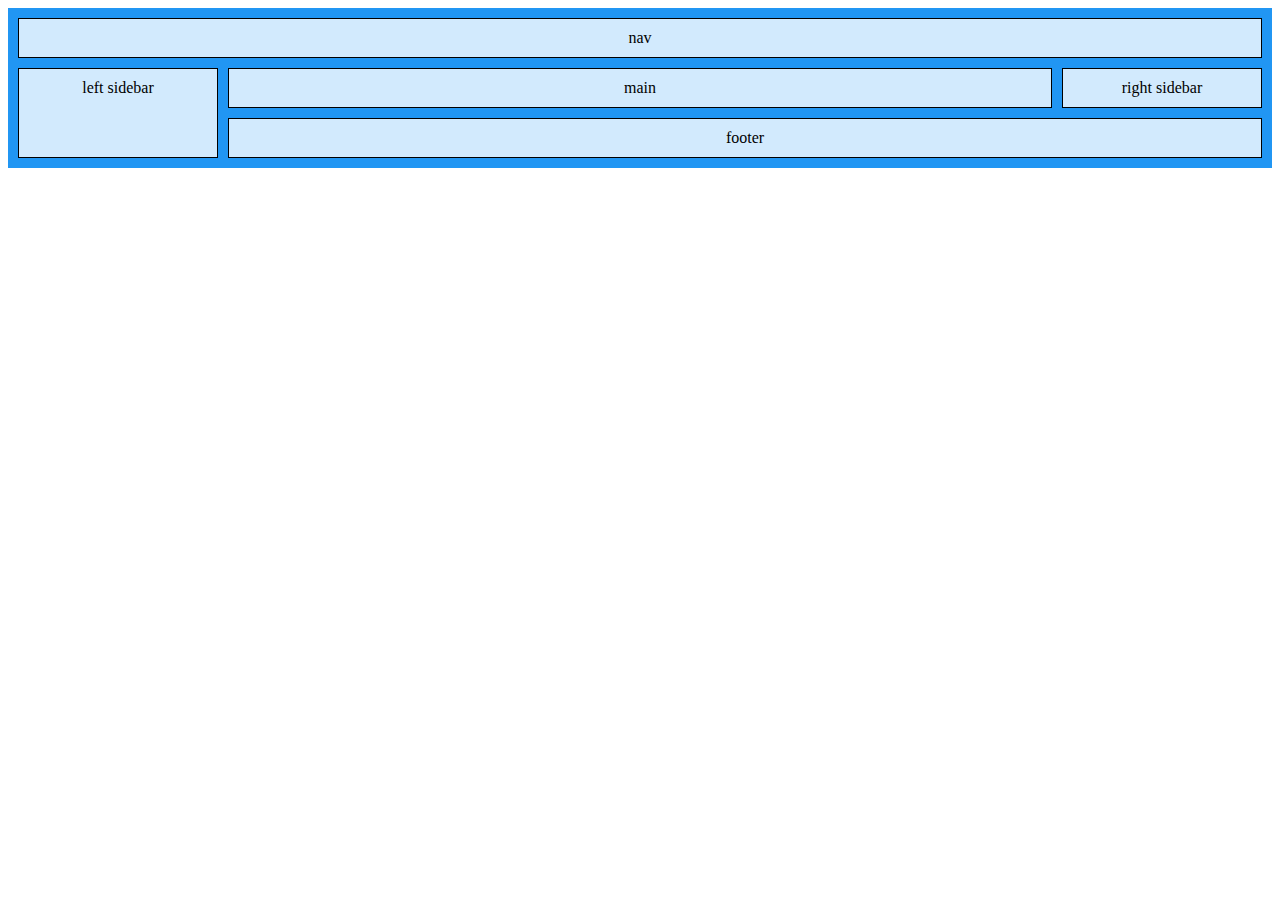
<file: grid/index.html>
<!DOCTYPE html>
<html lang="en">
  <head>
    <meta charset="UTF-8" />
    <meta http-equiv="X-UA-Compatible" content="IE=edge" />
    <meta name="viewport" content="width=device-width, initial-scale=1.0" />
    <title>Document</title>

    <style>
      .nav {
        grid-area: 1 / 1 / 2 / 4;
      }
      .leftside {
        grid-area: 2 / 1 / 4 / 2;
      }
      .footer {
        grid-area: 3 / 2 / 4 / 4;
      }

      .grid-container {
        display: grid;
        grid-template-columns: 200px auto 200px;
        gap: 10px;
        background-color: #2196f3;
        padding: 10px;
      }
      .grid-container div{
        border: 1px solid black;
        padding: 10px;
        text-align: center;
        background-color: rgba(255, 255, 255, 0.8);
      }
    </style>
  </head>
  <body>
    <div class="grid-container">
      <div class="nav">nav</div>
      <div class="leftside">left sidebar</div>
      <div class="main">main</div>
      <div class="rightside">right sidebar</div>
      <div class="footer">footer</div>
    </div>
  </body>
</html>
</file>
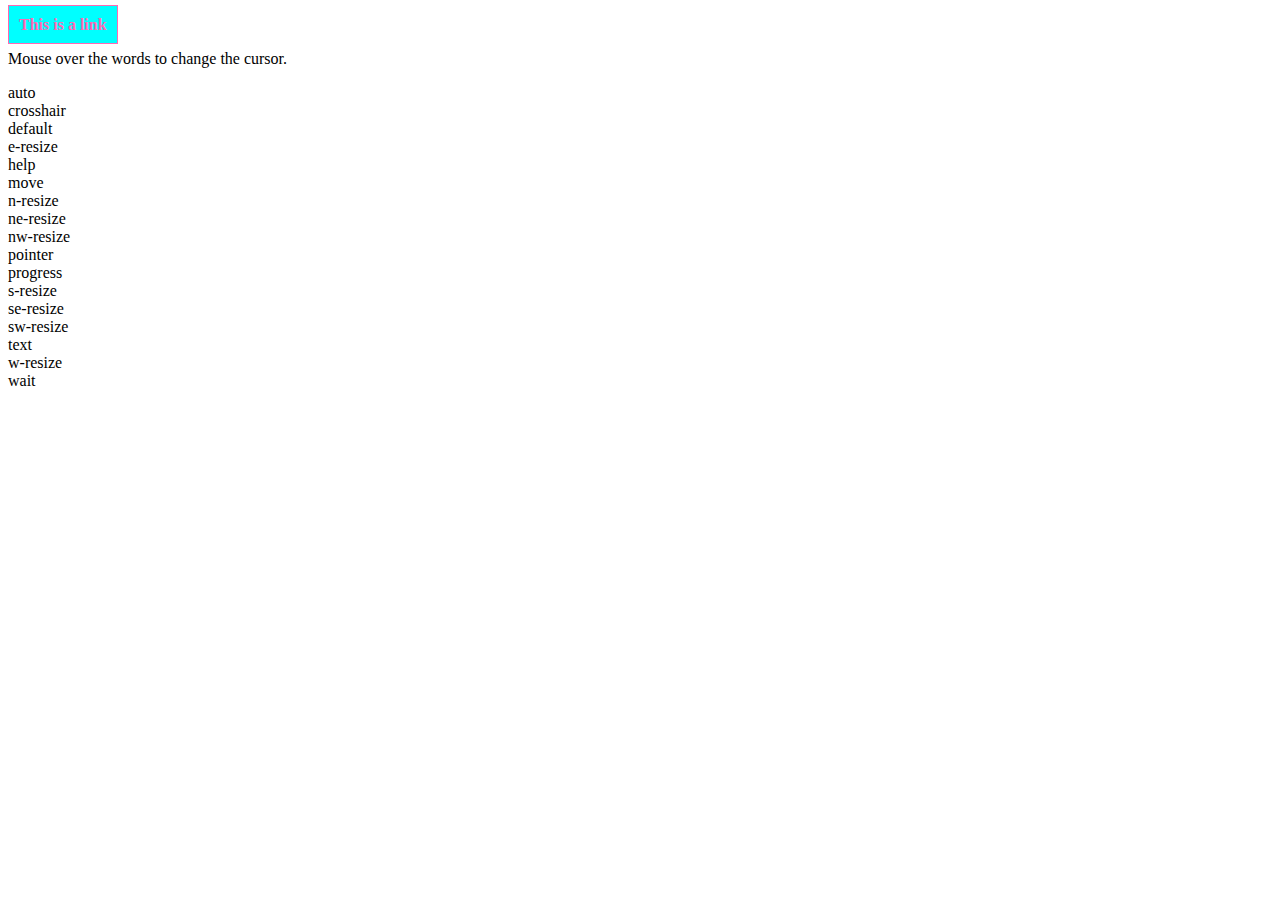
<file: Links/index.html>
<!DOCTYPE html>
<html>
  <head>
    <style>
      a {
        color: hotpink;
        text-decoration: none;
        border: 1px solid hotpink;
        padding: 10px;
        background-color: aqua;
      }
      a:hover {
        padding: 8px;
        background-color: black;
      }
      a:active {
        /* padding: 8px;
        background-color: black; */
      }
      a:visited {
        /* padding: 8px;
        background-color: black; */
      }
      .para{
        cursor: wait;
      }
    </style>
  </head>
  <body>
    <p>
      <b><a href="./background.jpg" target="_blank">This is a link</a></b>
    </p>
   
    
    <p class="para" >Mouse over the words to change the cursor.</p>
   
   
   
    <span style="cursor: auto">auto</span><br />
    <span style="cursor: crosshair">crosshair</span><br />
    <span style="cursor: default">default</span><br />
    <span style="cursor: e-resize">e-resize</span><br />
    <span style="cursor: help">help</span><br />
    <span style="cursor: move">move</span><br />
    <span style="cursor: n-resize">n-resize</span><br />
    <span style="cursor: ne-resize">ne-resize</span><br />
    <span style="cursor: nw-resize">nw-resize</span><br />
    <span style="cursor: pointer">pointer</span><br />
    <span style="cursor: progress">progress</span><br />
    <span style="cursor: s-resize">s-resize</span><br />
    <span style="cursor: se-resize">se-resize</span><br />
    <span style="cursor: sw-resize">sw-resize</span><br />
    <span style="cursor: text">text</span><br />
    <span style="cursor: w-resize">w-resize</span><br />
    <span style="cursor: wait">wait</span><br />


  </body>
</html>
</file>
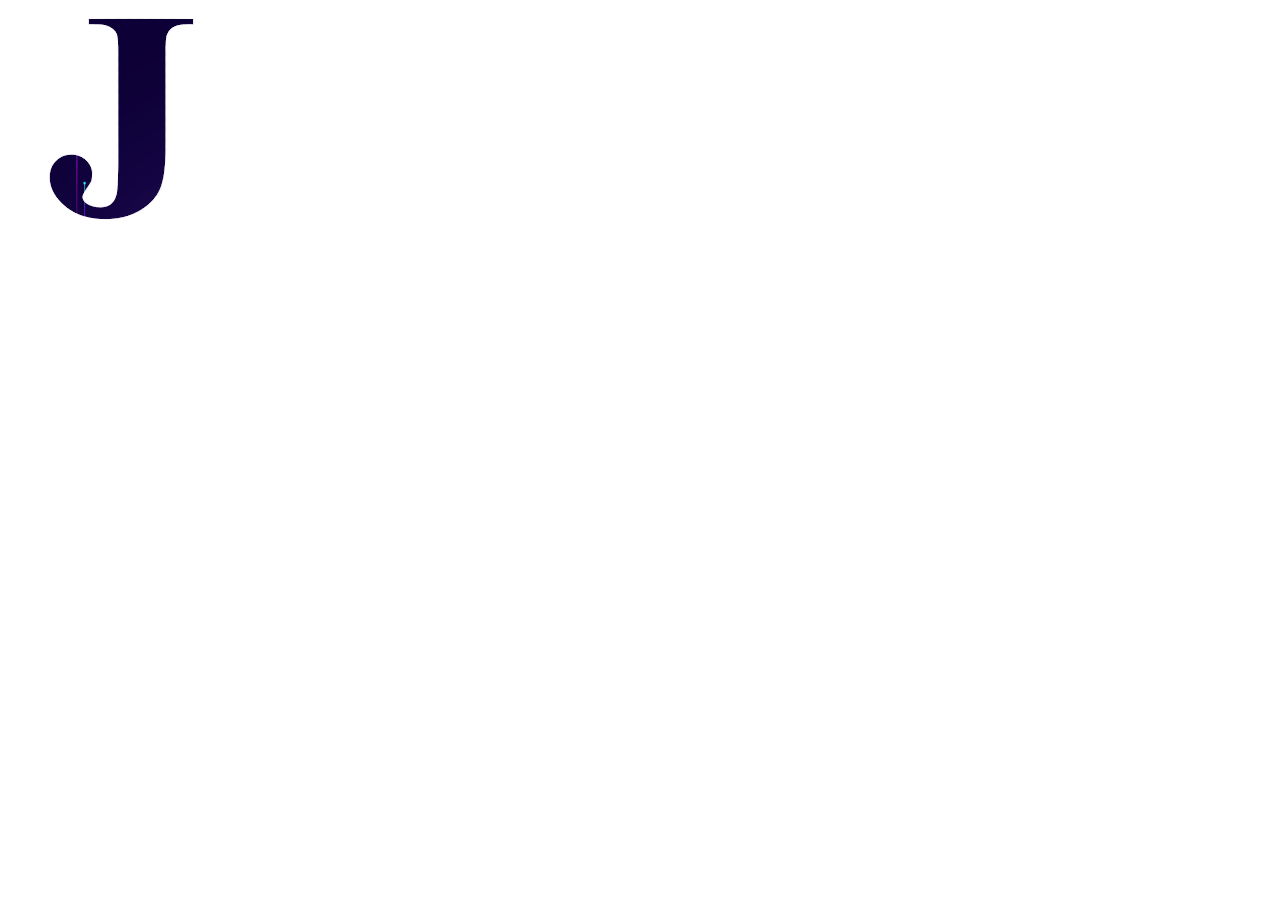
<file: mask/index.html>
<!DOCTYPE html>
<html lang="en">
<head>
    <meta charset="UTF-8">
    <meta http-equiv="X-UA-Compatible" content="IE=edge">
    <meta name="viewport" content="width=device-width, initial-scale=1.0">
    <title>Document</title>
    <style>
        .mask1{
            -webkit-mask-image: url(./images-removebg-preview.png);

            -webkit-mask-repeat: no-repeat;
        }
    </style>
</head>
<body>
    <div class="mask1">
        <img src="./background.jpg" alt="Cinque Terre" width="600" height="400">
    </div>
</body>
</html>
</file>
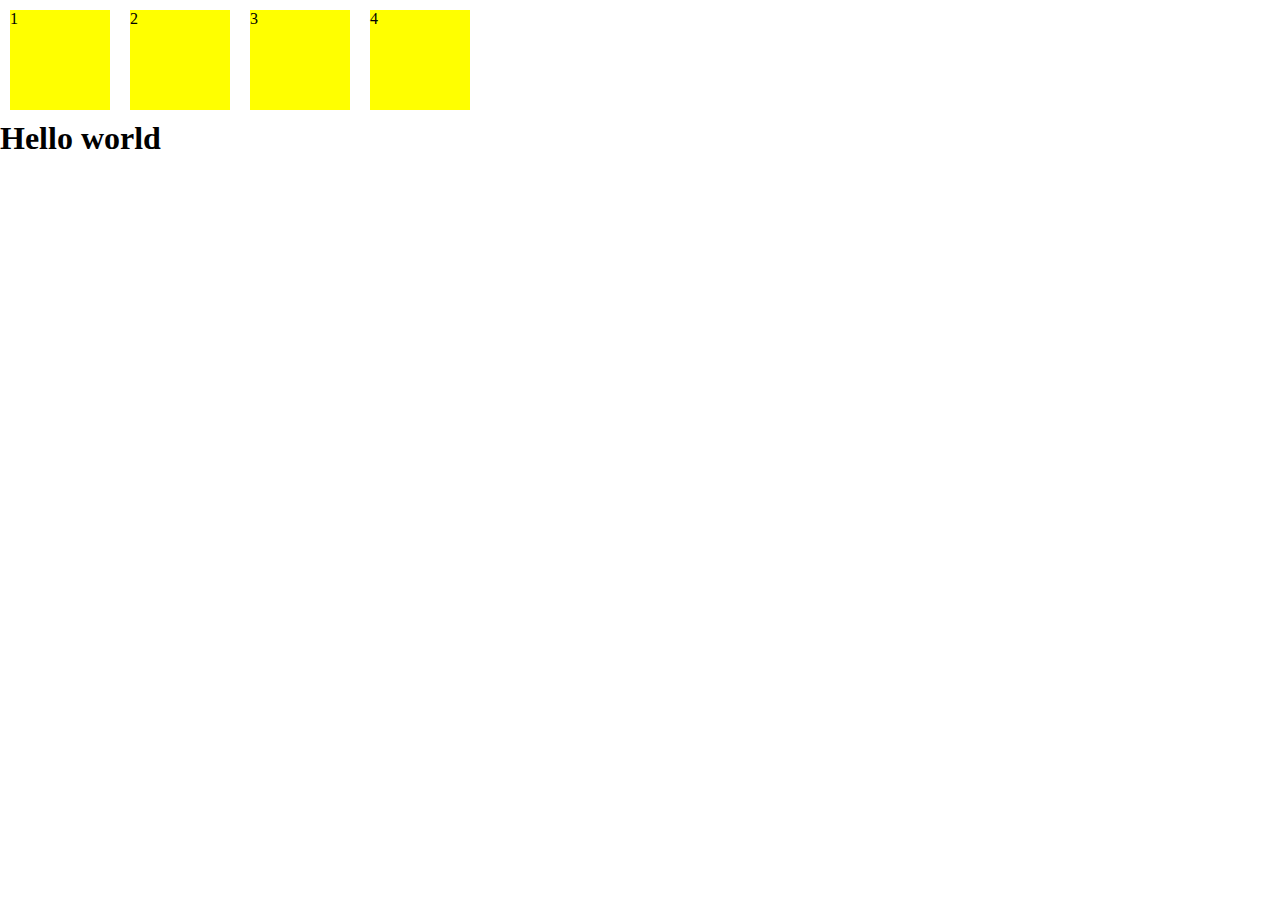
<file: media query/index.html>
<!DOCTYPE html>
<html lang="en">
  <head>
    <meta charset="UTF-8" />
    <meta http-equiv="X-UA-Compatible" content="IE=edge" />
    <meta name="viewport" content="width=device-width, initial-scale=1.0" />
    <title>Document</title>
    <style>
      * {
        margin: 0;
        padding: 0;
        box-sizing: border-box;
      }
      .box {
        margin: 10px;
        width: 100px;
        height: 100px;
        background-color: aqua;
      }
      .container {
        display: flex;
        flex-wrap: wrap;
      }
      /* @media screen and (max-width: 480px) {
        .box {
          background-color: red;
        }
      }
      @media screen and (max-width: 360px) {
        .box {
          background-color: blue;
        }
      }
      @media screen and (max-width: 250px) {
        .box {
          background-color: green;
        }
      } */

      /* standard */
      @media only screen and (max-width: 1400px) {
        /*Desktops [1200px -> 1400px]*/
        .box{
            background-color: yellow;
        }
      }
      @media only screen and (max-width: 1200px) {
        /*Tablets [601px -> 1200px]*/
        .box{
            background-color: red;
        }
      }
      @media only screen and (max-width: 600px) {
        /*Big smartphones [426px -> 600px]*/
        .box{
            background-color: blue;
        }
      }
      @media only screen and (max-width: 425px) {
        /*Small smartphones [325px -> 425px]*/
        .box{
            background-color: green;
        }
        h1{
            text-align: center;
        }
      }
    </style>
  </head>
  <body>
    <div class="container">
      <div class="box">1</div>
      <div class="box">2</div>
      <div class="box">3</div>
      <div class="box">4</div>
    </div>
    <h1>Hello world</h1>
  </body>
</html>
</file>
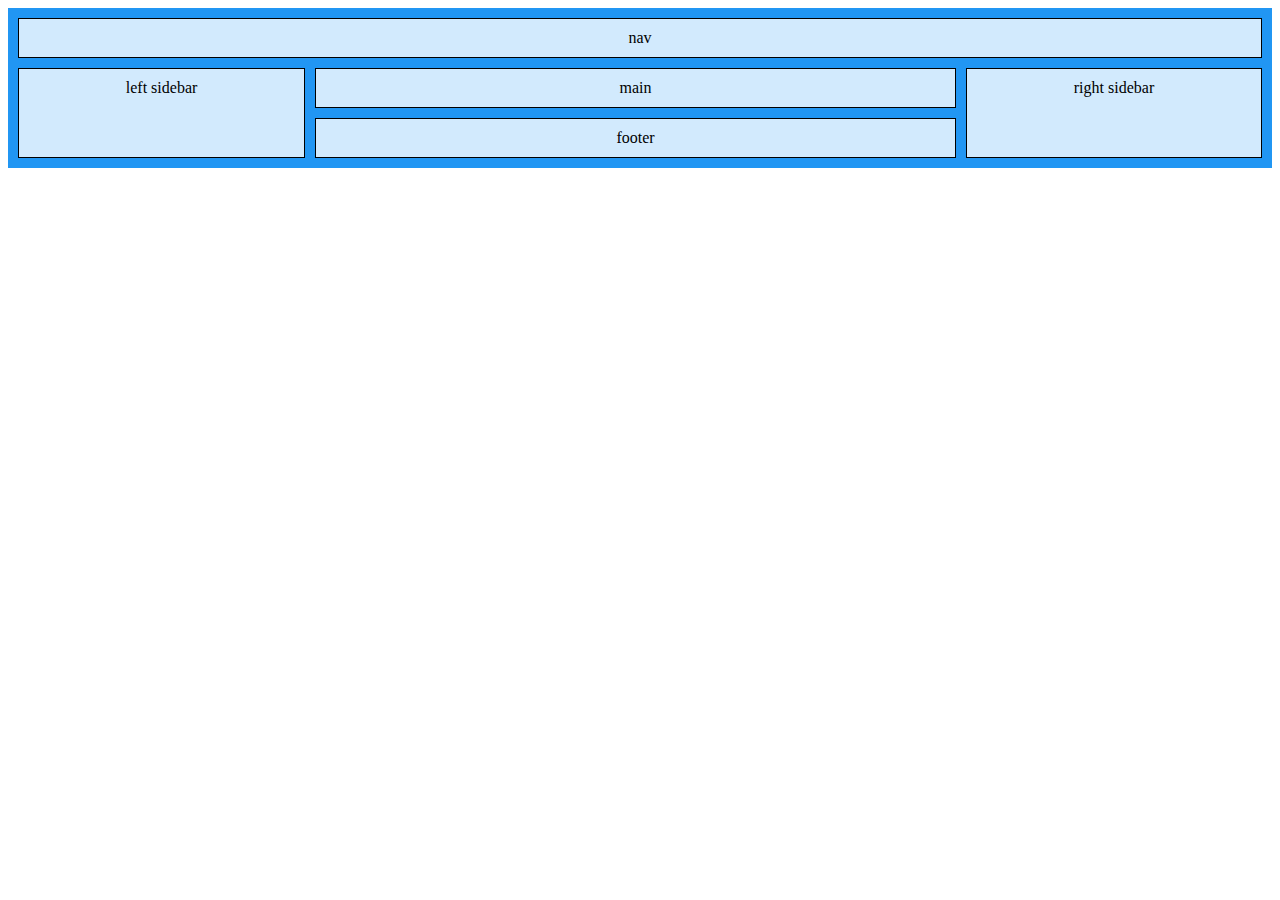
<file: grid/index2.html>
<!DOCTYPE html>
<html lang="en">
  <head>
    <meta charset="UTF-8" />
    <meta http-equiv="X-UA-Compatible" content="IE=edge" />
    <meta name="viewport" content="width=device-width, initial-scale=1.0" />
    <title>Document</title>
    <style>
      .nav {
        grid-area: nav;
      }
      .leftside {
        grid-area: leftside;
      }
      .main {
        grid-area: main;
      }
      .rightside {
        grid-area: rightside;
      }
      .footer {
        grid-area: footer;
      }

      .grid-container {
        display: grid;
        grid-template-areas: 
        'nav nav nav nav nav'
        'leftside main main main rightside'
        'leftside footer footer footer rightside';
        gap: 10px;
        background-color: #2196f3;
        padding: 10px;
      }
      .grid-container div{
        border: 1px solid black;
        padding: 10px;
        text-align: center;
        background-color: rgba(255, 255, 255, 0.8);
      }
    </style>
  </head>
  <body>
    <div class="grid-container">
      <div class="nav">nav</div>
      <div class="leftside">left sidebar</div>
      <div class="main">main</div>
      <div class="rightside">right sidebar</div>
      <div class="footer">footer</div>
    </div>
  </body>
</html>
</file>
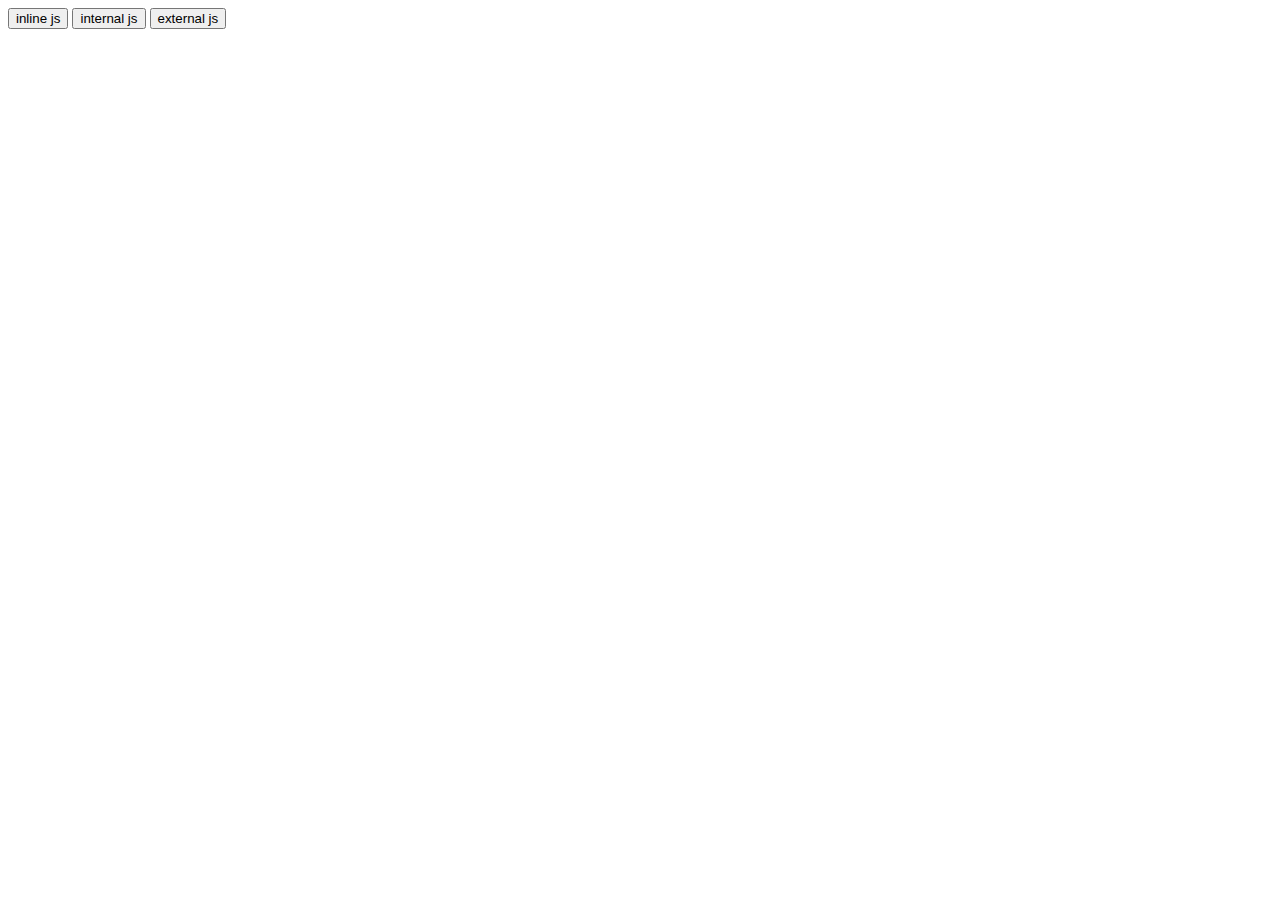
<file: JAVA SCRIPT/day1typeofjs.html>
<!DOCTYPE html>
<html lang="en">
<head>
    <meta charset="UTF-8">
    <meta http-equiv="X-UA-Compatible" content="IE=edge">
    <meta name="viewport" content="width=device-width, initial-scale=1.0">
    <title>Document</title>
</head>
<body>
    
    <!-- inline js -->
    <button id="btn1" onclick="alert('Alert from Inline js')" >inline js</button>
    
    <button id="btn2" onmouseleave="myInternalFun()">internal js</button>
    
    <button id="btn3" onmouseover="myExternalFun()" >external js</button>

    <!-- internal javascript -->
    <script> 
        function myInternalFun(){
            alert("Alert From Internal JS")
        }
    </script>
    <!-- external js -->
    <script src="day1externaljs.js"></script>
</body>
</html>
</file>
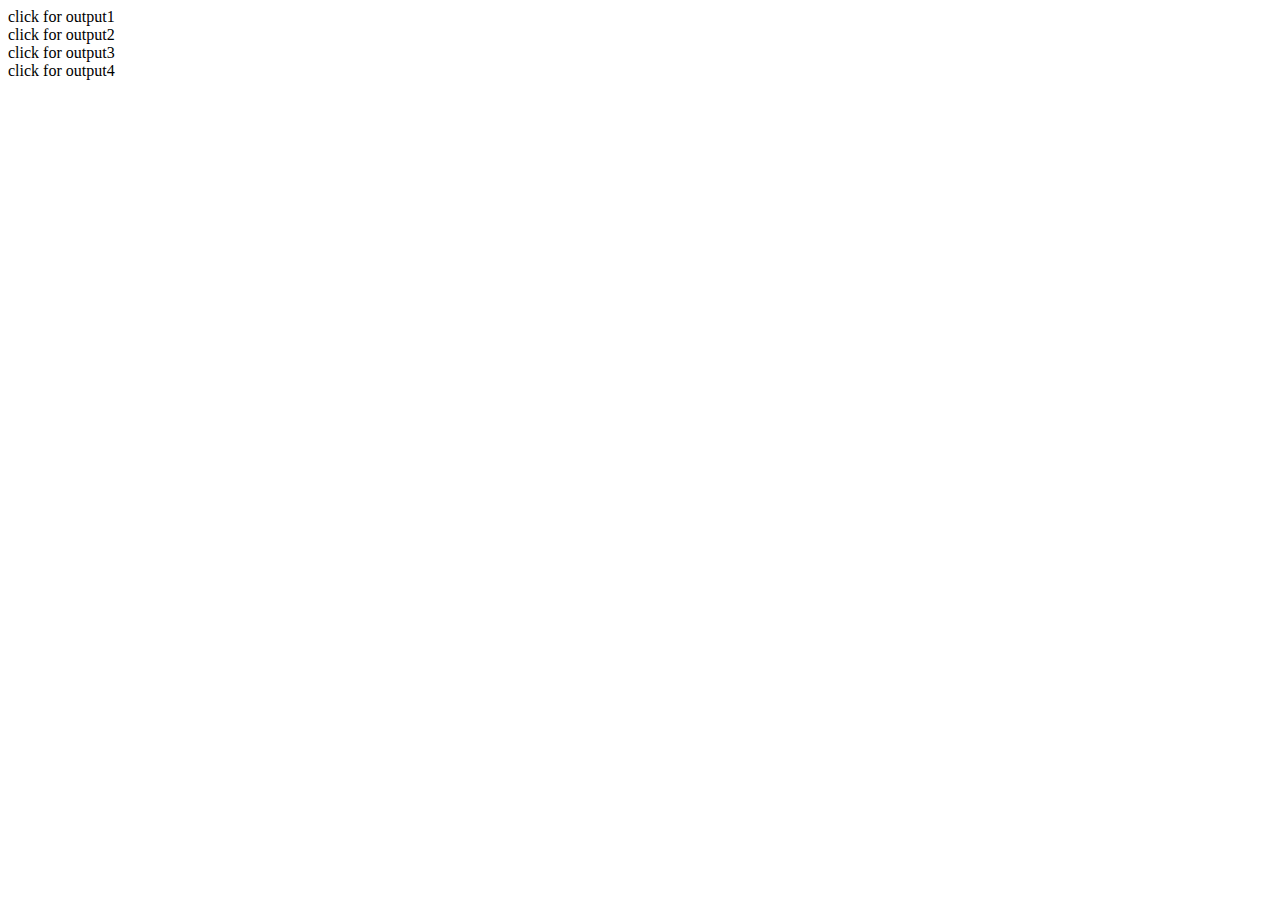
<file: JAVA SCRIPT/day2output.html>
<!DOCTYPE html>
<html lang="en">
<head>
    <meta charset="UTF-8">
    <meta http-equiv="X-UA-Compatible" content="IE=edge">
    <meta name="viewport" content="width=device-width, initial-scale=1.0">
    <title>Document</title>
</head>
<body>
    <div id="element" onclick="myfun1()">click for output1</div>
   
    <div id="element2" onclick="myfun2()">click for output2</div>
  
    <div id="element3" onclick="myfun3()">click for output3</div>
   
    <div id="element4" onclick="myfun4()">click for output4</div>



    <script>
        function myfun1(){
            alert('output method 1 as alert')
        }

        function myfun2(){
            document.getElementById("element2").innerHTML = "output method 2 as inner HTML"
        }
       
        function myfun3(){
            document.write("output method 3 as document dot write")
        }
        
        function myfun4(){
            console.log("output method 4 as Console log")
        }
        


    </script>
</body>
</html>
</file>
